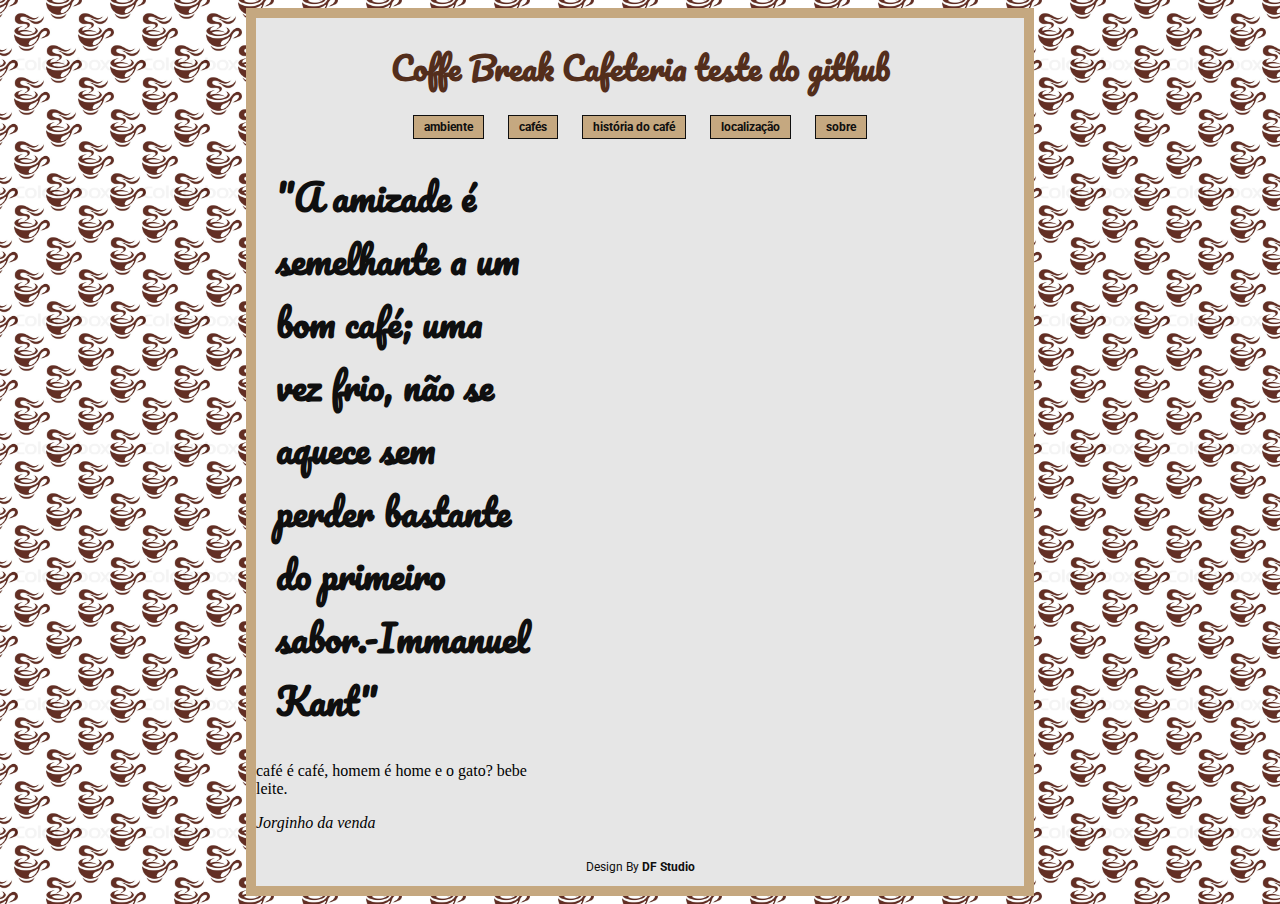
<file: index.html>
<!DOCTYPE html>
<html lang="pt-br">
<head>
    <meta charset="UTF-8">
    <meta name="viewport" content="width=device-width, initial-scale=1.0">
    <title> Exemplo</title>
    <link rel="Stylesheet" href="css/templates.css">
    <link rel="Stylesheet" href="css/painel.css">
</head>
<body>
    <div id="container">
        <h1> Coffe Break Cafeteria teste do github</h1>
        <nav>
            <a href="#">Ambiente</a> 
            <a href="#">Cafés</a> 
            <a href="#">História do Café</a> 
            <a href="#">Localização</a> 
            <a href="#">Sobre</a> 
        </nav>
        <div id= 'content' class="columnbox">
            <div class="column1">
                <h2>"A amizade é semelhante a um bom café; uma vez frio, não se aquece sem perder bastante do primeiro sabor.-Immanuel Kant"</h2>
            <div class="column2">
                café é café, homem é home e  o gato?
                bebe leite.
               <p><em>
                    Jorginho da venda
                  </em> 
                </p>
            </div>
            </div>
        </div>
        <footer>
            <p> Design By <a href="https://www.instagram.com/diiogofeliipe/">DF Studio</a></p>
        </footer>
    </div>
</body>
</html>
</file>
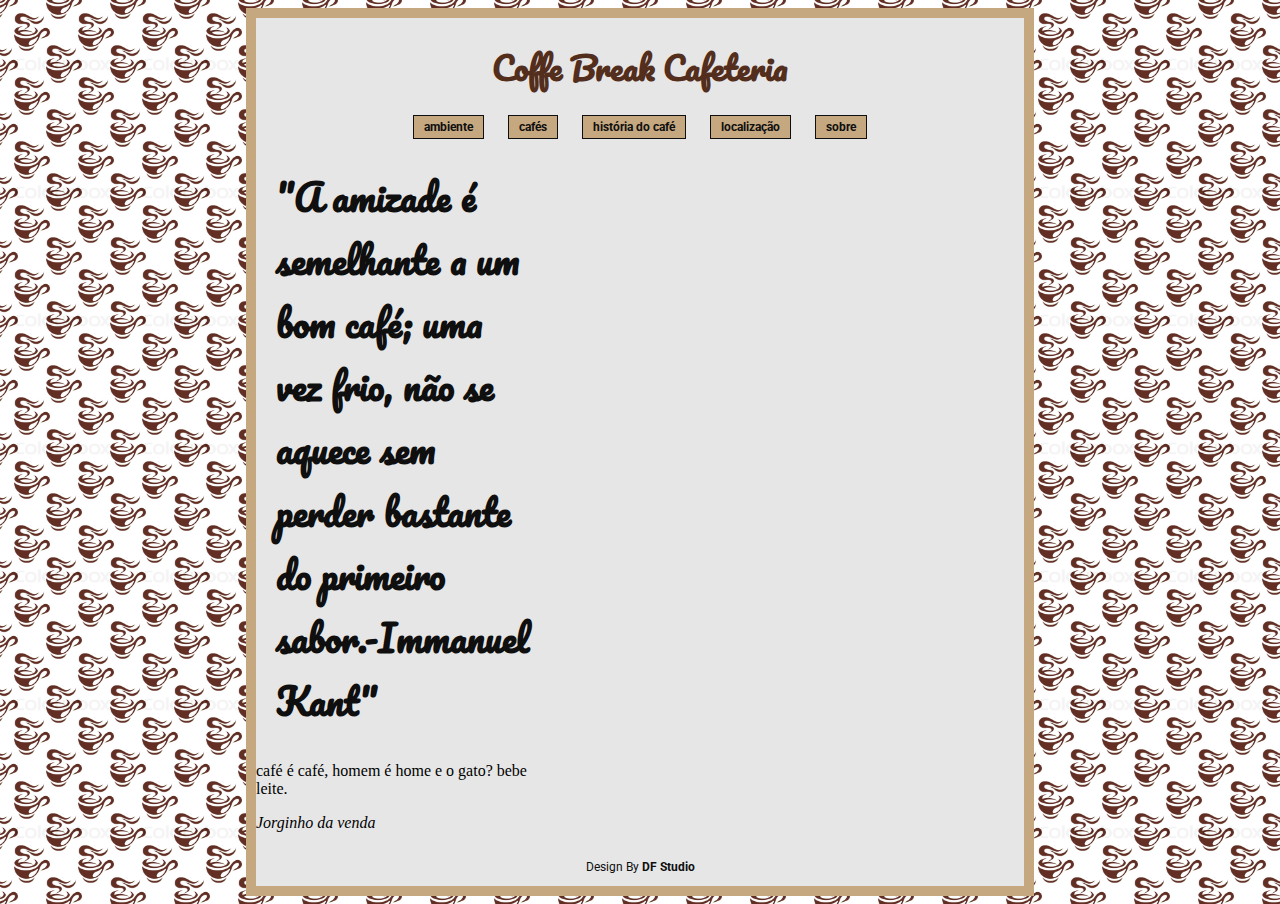
<file: ambiente.html>
<!DOCTYPE html>
<html lang="pt-br">
<head>
    <meta charset="UTF-8">
    <meta name="viewport" content="width=device-width, initial-scale=1.0">
    <title> Exemplo</title>
    <link rel="Stylesheet" href="css/templates.css">
    <link rel="Stylesheet" href="css/painel.css">
</head>
<body>
    <div id="container">
        <h1> Coffe Break Cafeteria</h1>
        <nav>
            <a href="#">Ambiente</a> 
            <a href="#">Cafés</a> 
            <a href="#">História do Café</a> 
            <a href="#">Localização</a> 
            <a href="#">Sobre</a> 
        </nav>
        <div id= 'content' class="columnbox">
            <div class="column1">
                <h2>"A amizade é semelhante a um bom café; uma vez frio, não se aquece sem perder bastante do primeiro sabor.-Immanuel Kant"</h2>
            <div class="column2">
                café é café, homem é home e  o gato?
                bebe leite.
               <p><em>
                    Jorginho da venda
                  </em> 
                </p>
            </div>
            </div>
        </div>
        <footer>
            <p> Design By <a href="https://www.instagram.com/diiogofeliipe/">DF Studio</a></p>
        </footer>
    </div>
</body>
</html>
</file>
<file: css/templates.css>
@import url('https://fonts.googleapis.com/css2?family=Roboto:wght@400;700&display=swap');
@import url('https://fonts.googleapis.com/css2?family=Pacifico&display=swap');
body {
    background:url('../imagens/bg.jpg');
    background-size: 10%;

}
#container{
    width: 768px;
    margin: 0px auto;
    border:10px solid #c5a880;
    background-color:#e6e6e6;
}

h1{
    font-family: 'Pacifico', cursive;
    text-align: center;
    color: #532e1c;
}

nav{
    text-align: center;
}

nav a{
    margin: 0px 10px;
    border: 1px solid #0f0f0f;
    padding: 4px 10px;
    background-color: #c5a880 ;
    font-family: 'Roboto', sans-serif;
    font-size: 12px;
    font-weight: bolder;
    color:#0f0f0f;
    text-decoration: none;
    text-transform: lowercase;
}
footer{
    font-family: 'Roboto', sans-serif;
    font-size: 12px;
    text-align: center;
    color:#0f0f0f;
}

footer a{
    color:#0f0f0f;
    text-decoration: none;
    font-weight: bolder;
}
</file>
<file: css/painel.css>
@import url('https://fonts.googleapis.com/css2?family=Roboto:wght@400;700&display=swap');
@import url('https://fonts.googleapis.com/css2?family=Pacifico&display=swap');

.columnbox {
    display: flex;
    flex-direction: row;
 
}
.columnbox .column1 {
    width: 300px;
}

.columnbox .column1 h2{
    padding: 0px 20px;
    font-family: 'Pacifico', cursive;
    font-size: 36px;
    color:#0f0f0f;
}
</file>
